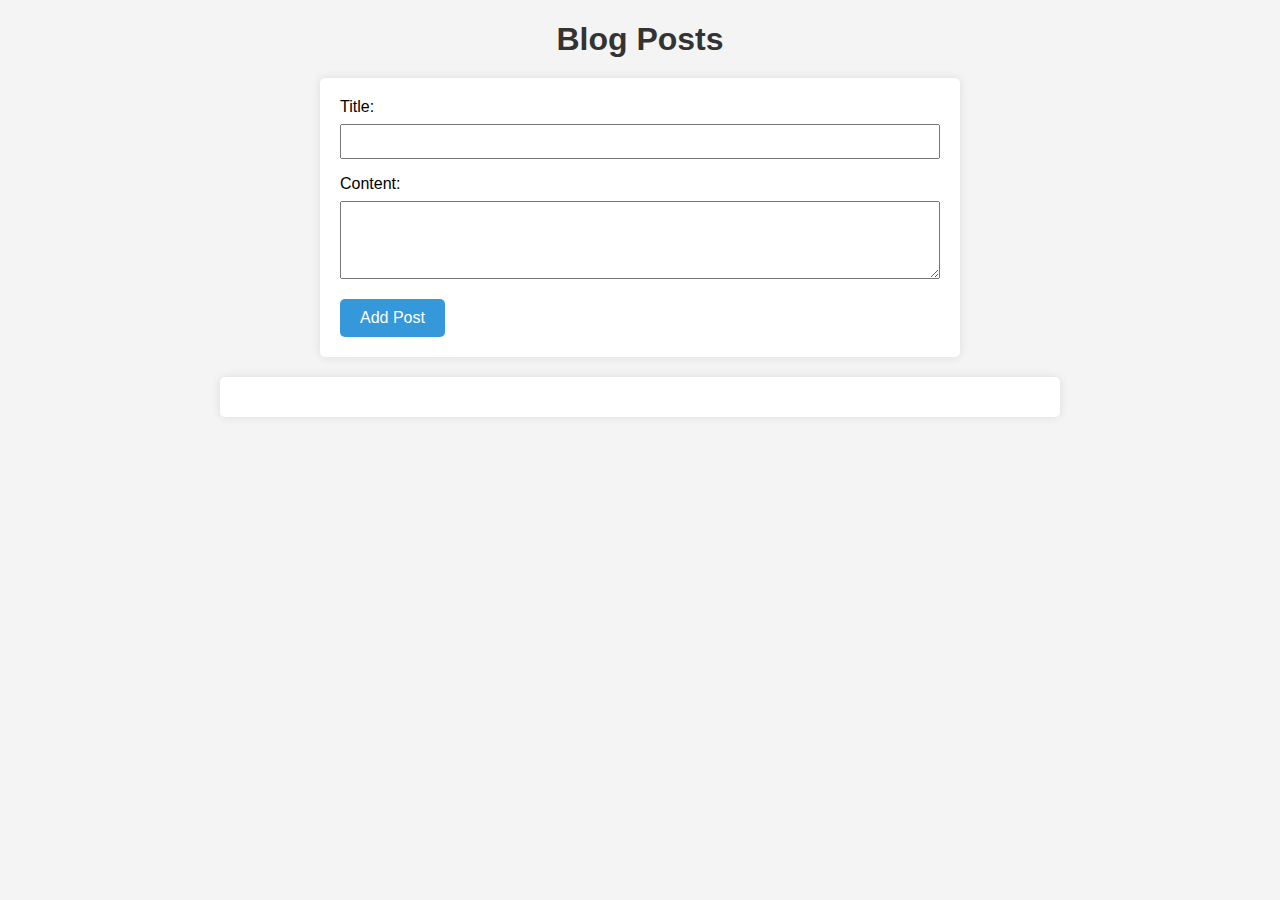
<file: public/blog.html>
<!DOCTYPE html>
<html lang="en">
<head>
  <meta charset="UTF-8">
  <meta name="viewport" content="width=device-width, initial-scale=1.0">
  <title>Blog Posts App</title>
  <style>
    body {
      font-family: 'Arial', sans-serif;
      background-color: #f4f4f4;
      margin: 0;
      padding: 0;
    }

    h1 {
      text-align: center;
      color: #333;
      margin-bottom: 20px;
    }

    form {
      max-width: 600px;
      margin: 0 auto;
      background-color: #fff;
      padding: 20px;
      border-radius: 5px;
      box-shadow: 0 0 10px rgba(0, 0, 0, 0.1);
    }

    label {
      display: block;
      margin-bottom: 8px;
    }

    input, textarea {
      width: 100%;
      padding: 8px;
      margin-bottom: 16px;
      box-sizing: border-box;
    }

    button {
      background-color: #3498db;
      color: #fff;
      border: none;
      padding: 10px 20px;
      cursor: pointer;
      border-radius: 5px;
      font-size: 16px;
    }

    button:hover {
      background-color: #2980b9;
    }

    #posts-list {
      max-width: 800px;
      margin: 20px auto;
      background-color: #fff;
      padding: 20px;
      border-radius: 5px;
      box-shadow: 0 0 10px rgba(0, 0, 0, 0.1);
    }

    #posts-list > div {
      margin-bottom: 20px;
      border-bottom: 1px solid #ddd;
      padding-bottom: 20px;
    }

    h2 {
      color: #333;
    }

    p {
      color: #666;
    }
  </style>
</head>
<body>
  <h1>Blog Posts</h1>

  <form id="post-form">
    <label for="title">Title:</label>
    <input type="text" id="title" required>
    <br>
    <label for="content">Content:</label>
    <textarea id="content" rows="4" required></textarea>
    <br>
    <button type="submit">Add Post</button>
  </form>

  <div id="posts-list"></div>
  <script>
    document.addEventListener('DOMContentLoaded', () => {
      const postForm = document.getElementById('post-form');
      const postsList = document.getElementById('posts-list');

      // Function to fetch and display blog posts
      const fetchPosts = async () => {
        const response = await fetch('http://localhost:3000/posts');
        const posts = await response.json();

        postsList.innerHTML = posts.map(post => `
          <div>
            <h2>${post.title}</h2>
            <p>${post.content}</p>
          </div>
        `).join('');
      };

      // Function to handle form submission
      const addPost = async (event) => {
        event.preventDefault();

        const title = document.getElementById('title').value;
        const content = document.getElementById('content').value;

        const response = await fetch('http://localhost:3000/posts', {
          method: 'POST',
          headers: {
            'Content-Type': 'application/json',
          },
          body: JSON.stringify({ title, content }),
        });

        const newPost = await response.json();
        console.log('New post added:', newPost);

        // Fetch and display updated blog posts
        fetchPosts();

        // Clear the form fields
        document.getElementById('title').value = '';
        document.getElementById('content').value = '';
      };

      // Attach event listener to the form
      postForm.addEventListener('submit', addPost);

      // Fetch and display initial blog posts
      fetchPosts();
    });
  </script>
</body>
</html>
</file>
